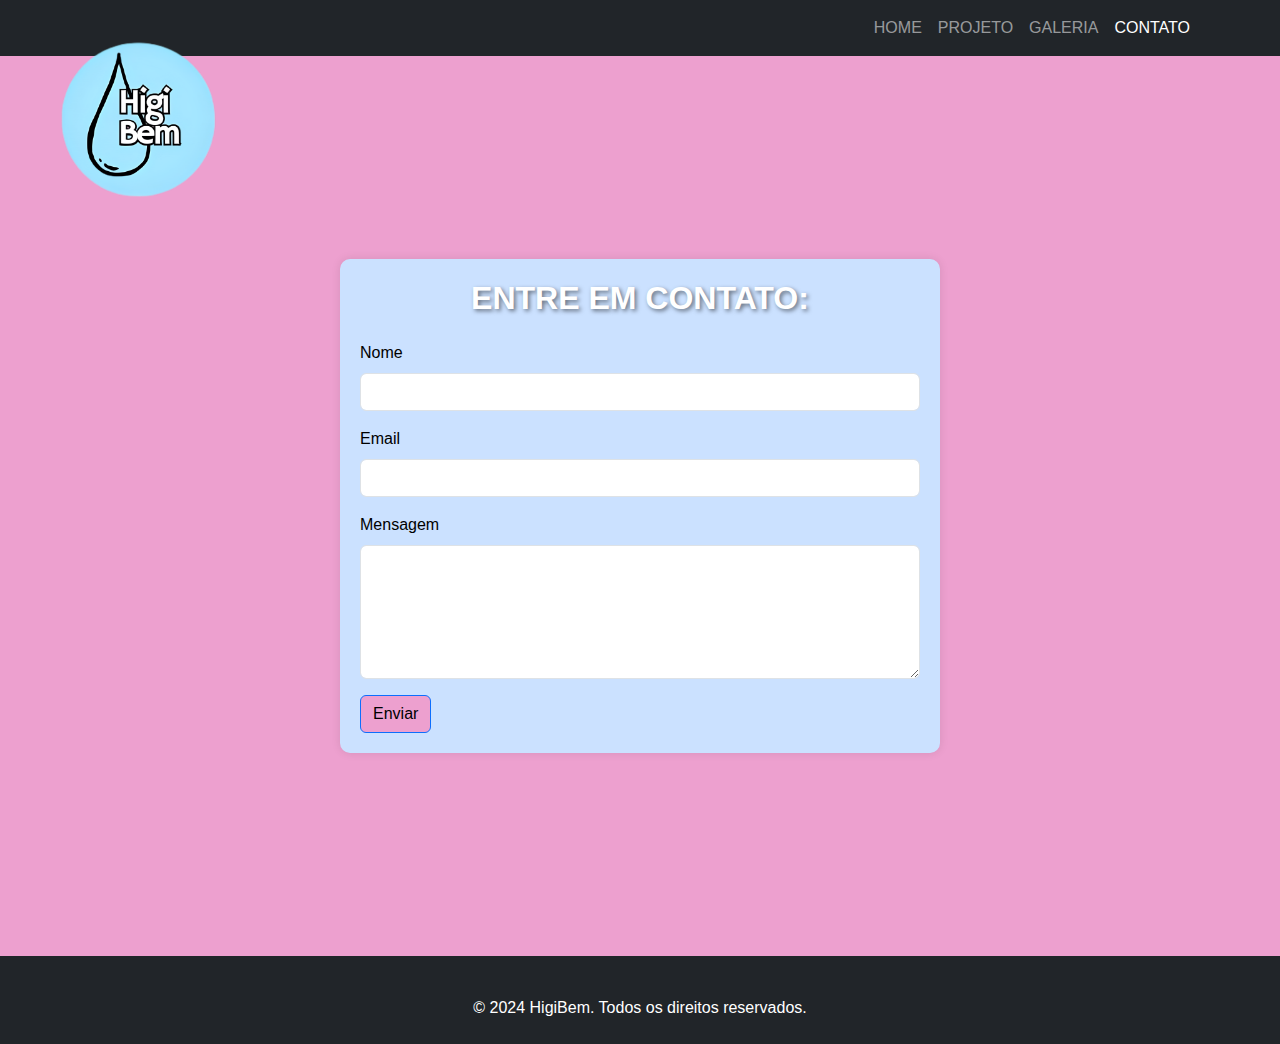
<file: contact.html>
<!DOCTYPE html>
<html lang="pt-BR">
<head>
    <meta charset="UTF-8">
    <meta name="viewport" content="width=device-width, initial-scale=1.0">
    <title>Contato - HigiBem</title>
    <link href="https://cdn.jsdelivr.net/npm/bootstrap@5.3.0/dist/css/bootstrap.min.css" rel="stylesheet">
    <link rel="stylesheet" href="css/styles.css">
</head>
<body>
    <!-- Navbar -->
    <nav class="navbar navbar-expand-lg navbar-dark bg-dark">
      <div class="container">
          <a class="navbar-brand" href="index.html">
              <img src="assets/logo.png" alt="HigiBem" class="img-fluid">
          </a>
          <button class="navbar-toggler" type="button" data-bs-toggle="collapse" data-bs-target="#navbarNav" 
              aria-controls="navbarNav" aria-expanded="false" aria-label="Alterna navegação">
              <span class="navbar-toggler-icon"></span>
          </button>
          <div class="collapse navbar-collapse justify-content-end" id="navbarNav">
              <ul class="navbar-nav">
                  <li class="nav-item">
                      <a class="nav-link" href="index.html">HOME</a>
                  </li>
                  <li class="nav-item">
                      <a class="nav-link" href="project.html">PROJETO</a>
                  </li>
                  <li class="nav-item">
                      <a class="nav-link" href="gallery.html">GALERIA</a>
                  </li>
                  <li class="nav-item">
                      <a class="nav-link active" aria-current="page" href="contact.html">CONTATO</a>
                  </li> 
              </ul>
          </div>
      </div>
  </nav>

    <section class="py-5 bg-pink-light text-white min-vh-100 d-flex justify-content-center align-items-center">
        <div class="container" style="background-color: #cbe1ff; border-radius: 10px; padding: 20px;
        box-shadow: 0 0 10px rgba(0, 0, 0, 0.1);
        width: 90%;
        max-width: 600px;  
        height: auto;">
            <h2 class="text-center mb-4" style="text-transform: uppercase; text-shadow: 2px 2px 4px rgba(0, 0, 0, 0.5);"><strong>Entre em contato:</strong></h2>
            <form action="send_email.php" method="POST" class="w-100 mx-auto">
                <div class="mb-3">
                    <label for="subject" class="form-label" style="color: black;">Nome</label>
                    <input type="text" class="form-control" id="subject" name="subject" required>
                </div>
                <div class="mb-3">
                    <label for="email" class="form-label" style="color: black;">Email</label>
                    <input type="email" class="form-control" id="email" name="email" required>
                </div>
                <div class="mb-3">
                    <label for="message" class="form-label" style="color: black;">Mensagem</label>
                    <textarea class="form-control" id="message" name="message" rows="5" required></textarea>
                </div>
                <button type="submit" class="btn btn-primary bg-pink-light" style="color: black;">Enviar</button>
            </form>
        </div>
    </section>

    <footer class="bg-dark text-white py-4">
        <div class="container">
            <div class="text-center mt-3">
                &copy; 2024 HigiBem. Todos os direitos reservados.
            </div>
        </div>
    </footer>

    <script src="https://cdn.jsdelivr.net/npm/bootstrap@5.3.0/dist/js/bootstrap.bundle.min.js"></script>
    <link rel="stylesheet" href="https://cdn.jsdelivr.net/npm/bootstrap-icons@1.10.5/font/bootstrap-icons.css">
</body>
</html>
</file>
<file: css/styles.css>
/* Estilos Personalizados */

/* Seção Herói */
.hero {
  height: 100vh;
  width: 100%;
  background-image: url('./../assets/background.gif');
  background-size: cover;
  background-position: center;
  background-repeat: no-repeat;
  padding-bottom: 30vw;
}

.titulo-estilizado {
  color: white;
  padding: 10px;
  border-radius: 10px;
  text-shadow: -1px -1px 0 #000, 1px -1px 0 #000, 
               -1px 1px 0 #000, 1px 1px 0 #000;
  text-transform: uppercase;
}

.img-fluid {
  position: fixed;
  top: 40px;
  left: 40px;
  width: 200px;
  height: auto;
  border-radius: 10px;
  animation: fadeIn 2s ease-out;
}

@keyframes fadeIn {
  from {
    opacity: 0;
  }
  to {
    opacity: 1;
  }
}

@media (max-width: 1024px) {
  .img-fluid {
    width: 150px;
    height: auto;
  }
}

@media (max-width: 768px) {
  .img-fluid {  
    width: 100px;
    height: auto;
  }
}

@media (max-width: 480px) {
  .img-fluid { 
    width: 80px;
    height: auto;
  }
}

.bg-pink-light {
  background-color: #EDA0CF; /* Rosa muito claro */
}

.bg-#cbe1ff {
  background-color: #004db9;
}

/* Animação para o título */
@keyframes fadeInDown {
    from {
        opacity: 0;
        transform: translateY(-20px);
    }
    to {
        opacity: 1;
        transform: translateY(0);
    }
}

/* Animação para o parágrafo */
@keyframes fadeInUp {
    from {
        opacity: 0;
        transform: translateY(20px);
    }
    to {
        opacity: 1;
        transform: translateY(0);
    }
}

/* Aplicando as animações */
.hero h1 {
    animation: fadeInDown 2s ease-out forwards;
}

.hero p {
    animation: fadeInUp 2s ease-out 1s forwards; /* Animação com atraso de 1s */
}

.hero h1 {
  font-size: 3rem;
  font-weight: bold;
  color: white;  
  text-shadow:
  -1px -1px 0 #000,  
   1px -1px 0 #000,
  -1px 1px 0 #000,
   1px 1px 0 #000; /* Borda preta */
   text-align: center;
   text-transform: uppercase;
}

.hero p {
  font-size: 2.2rem;  
  text-shadow:
  -1px -1px 0 #000,  
   1px -1px 0 #000,
  -1px 1px 0 #000,
   1px 1px 0 #000; /* Borda preta */
}

/* Sobre Nós */
#sobre h2 {
  margin-bottom: 20px;
  font-family: 'Lilita One', sans-serif; /* Fonte temática */
  text-shadow:
    -1px -1px 0 #000,  
     1px -1px 0 #000,
    -1px 1px 0 #000,
     1px 1px 0 #000; /* Borda preta */
}

#sobre p {
  font-size: 1rem;
  line-height: 1.6;
  font-family: 'Lilita One', sans-serif; /* Fonte temática */
  text-shadow:
    -1px -1px 0 #000,  
     1px -1px 0 #000,
    -1px 1px 0 #000,
     1px 1px 0 #000; /* Borda preta */
}

/* Projetos */
#projetos h2 {
  margin-bottom: 40px;
  font-family: 'Lilita One', sans-serif; /* Fonte temática */
  text-shadow:
    -1px -1px 0 #000,  
     1px -1px 0 #000,
    -1px 1px 0 #000,
     1px 1px 0 #000; /* Borda preta */
}

.card-title {
  font-size: 1.25rem;
  font-weight: bold;
  font-family: 'Lilita One', sans-serif; /* Fonte temática */
  text-shadow:
    -1px -1px 0 #000,  
     1px -1px 0 #000,
    -1px 1px 0 #000,
     1px 1px 0 #000; /* Borda preta */
}

.card-text {
  font-size: 0.95rem;
  font-family: 'Lilita One', sans-serif; /* Fonte temática */
  text-shadow:
    -1px -1px 0 #000,  
     1px -1px 0 #000,
    -1px 1px 0 #000,
     1px 1px 0 #000; /* Borda preta */
}

/* Depoimentos */
blockquote {
  font-style: italic;
  background: #f20a45;
  padding: 20px;
  border-left: 5px solid #f20a45;
}

/* Rodapé */
footer h5 {
  margin-bottom: 15px;
}

footer a {
  text-decoration: none;
}

footer a:hover {
  text-decoration: underline;
}

body {
  font-family: 'Lilita One', sans-serif;
}

/* Botão Flutuante do WhatsApp */
.whatsapp-float {
    position: fixed;
    width: 60px;
    height: 60px;
    bottom: 20px;
    right: 20px;
    background-color: #25d366;
    color: white;
    border-radius: 50%;
    text-align: center;
    font-size: 30px;
    box-shadow: 2px 2px 3px #999;
    z-index: 1000;
    display: flex;
    align-items: center;
    justify-content: center;
    transition: background-color 0.3s ease;
}

.whatsapp-float:hover {
    background-color: #128C7E;
    text-decoration: none;
    color: white;
}

/* Seta para Baixo */
.down-arrow {
    display: inline-block;
    margin-top: 20px;
    color: white;
    font-size: 2rem;
    animation: bounce 2s infinite;
    text-decoration: none;
}

.down-arrow:hover {
    color: #d1d1d1;
}

/* Animação de Bounce */
@keyframes bounce {
    0%, 20%, 50%, 80%, 100% {
        transform: translateY(0);
    }
    40% {
        transform: translateY(-10px);
    }
    60% {
        transform: translateY(-5px);
    }
}
</file>
